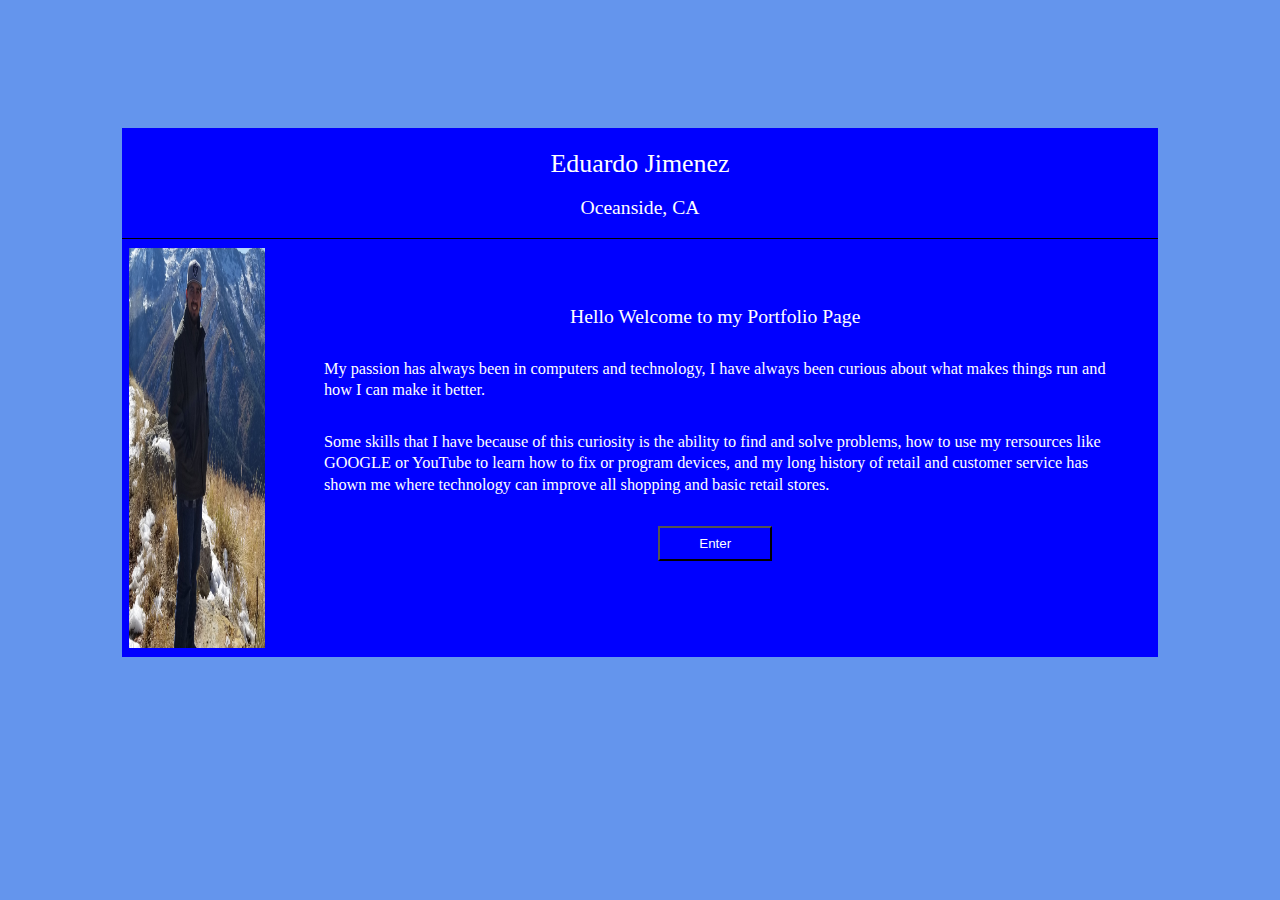
<file: index.html>
<!DOCTYPE html>
<html lang="en">
<head>
    <meta charset="UTF-8">
    <meta name="viewport" content="width=device-width, initial-scale=1.0">
    <meta http-equiv="X-UA-Compatible" content="ie=edge">
    <title>Document</title>
    <link rel="stylesheet" href="styles.css" />
</head>


<body>

    <header>
        <h1>Eduardo Jimenez</h1>
        <h2>Oceanside, CA</h2>
    </header>

    <section class="intro-info">
        <div class="content">
            <div>
                <img src="./images/intro-img.jpg" alt="My-Pic" />
            </div>

            <div class="info">
                <h2>Hello Welcome to my Portfolio Page</h2>

                <p>My passion has always been in computers and technology, I have always been curious about what makes things run and how I can make it better.</p>
                
                <p>Some skills that I have because of this curiosity is the ability to find and solve problems, how to use my rersources like GOOGLE or YouTube to learn how to fix or program devices, and my long history of retail and customer service has shown me where technology can improve all shopping and basic retail stores.</p>
                
                <button><a href="./about-me/about-me.html" >Enter</a></button>

            </div>    


        
        </div>
    </section>

    



</body>


</html>
</file>
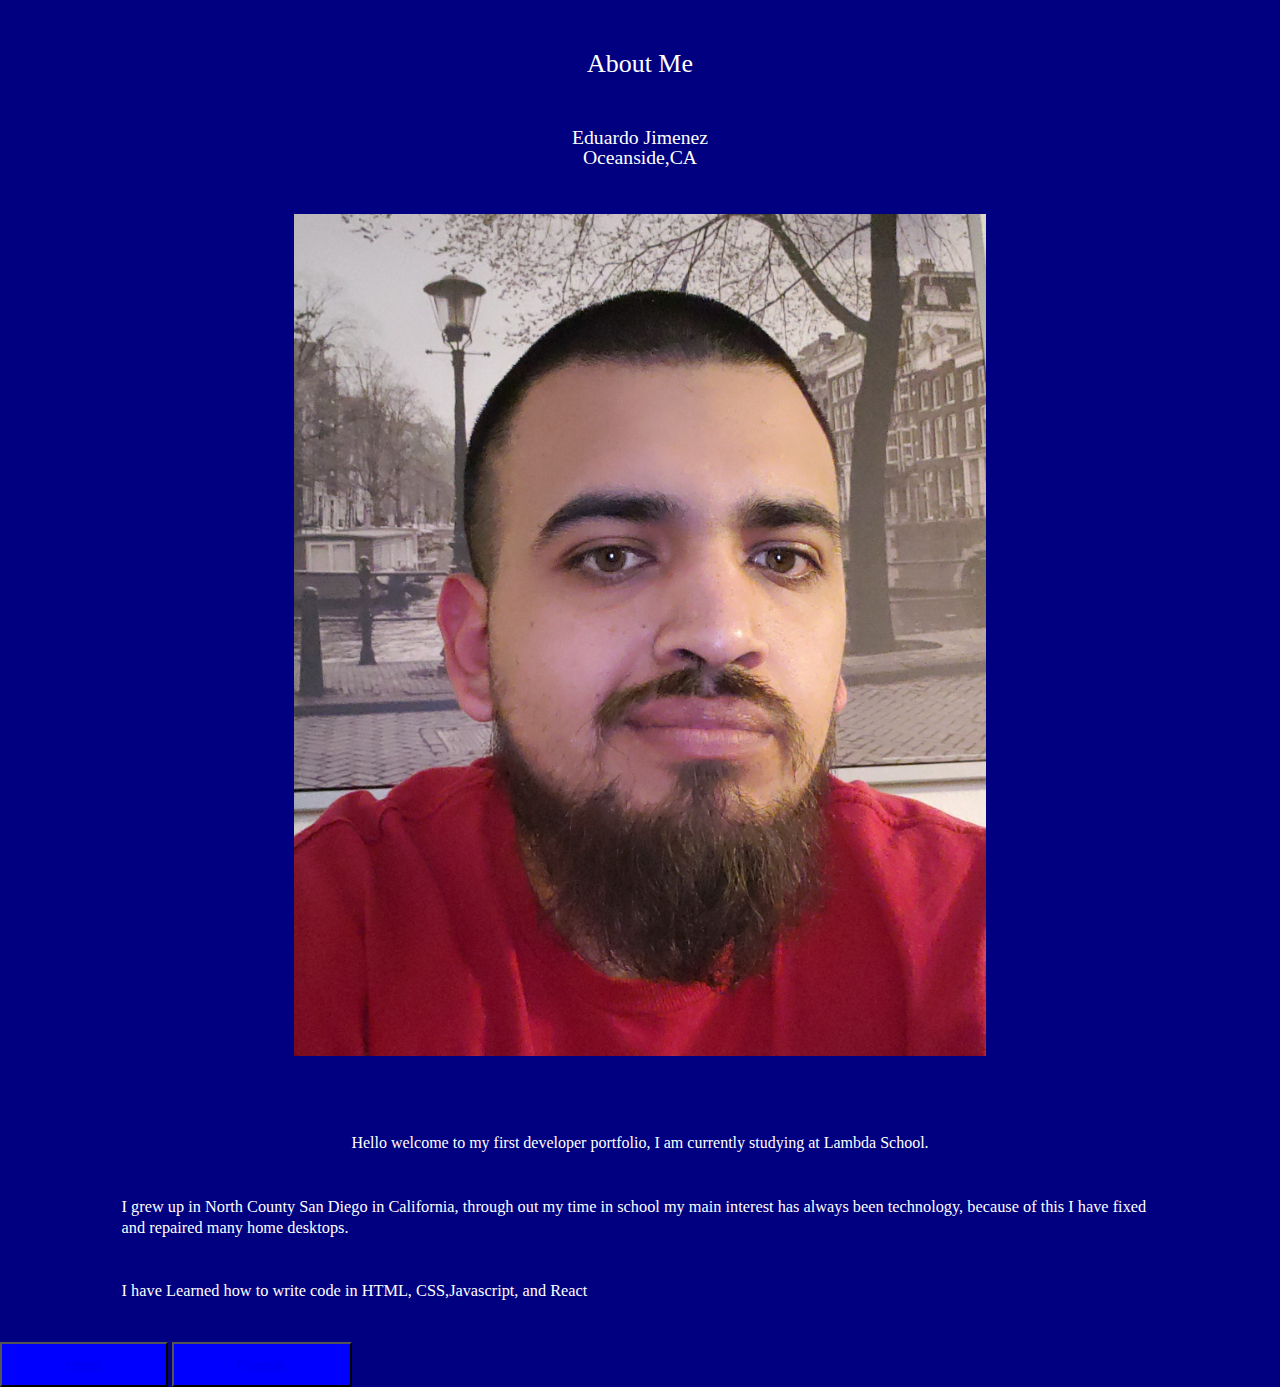
<file: about-me/about-me.html>
<!DOCTYPE html>
<html lang="en">
<head>
    <meta charset="UTF-8">
    <meta name="viewport" content="width=device-width, initial-scale=1.0">
    <meta http-equiv="X-UA-Compatible" content="ie=edge">
    <title>Document</title>
    <link rel="stylesheet" href="about-me.css" />
</head>


<body>

    <header>
        <h1>About Me</h1>
    </header>

    <article class="intro">
            <h2>Eduardo Jimenez
                <br>
                Oceanside,CA
            </h2>

            <img src="../images/about-img.jpg" alt="about-me-img" />

            <div class="about-info">
                <h3>Hello welcome to my first developer portfolio, I am currently studying at Lambda School.</h3>
                
                <p>I grew up in North County San Diego in California, through out my time in school my main interest has always been technology, because of this I have fixed and repaired many home desktops.</p>

                <p>I have Learned how to write code in HTML, CSS,Javascript, and React</p>
            </div>    

            
        </article>

    </section>
    <footer>
        <button><a href="../index.html">Home</a></button>
        <button><a href="../projects/projects.html">Projects</a></button>
    </footer>
</body>
</html>
</file>
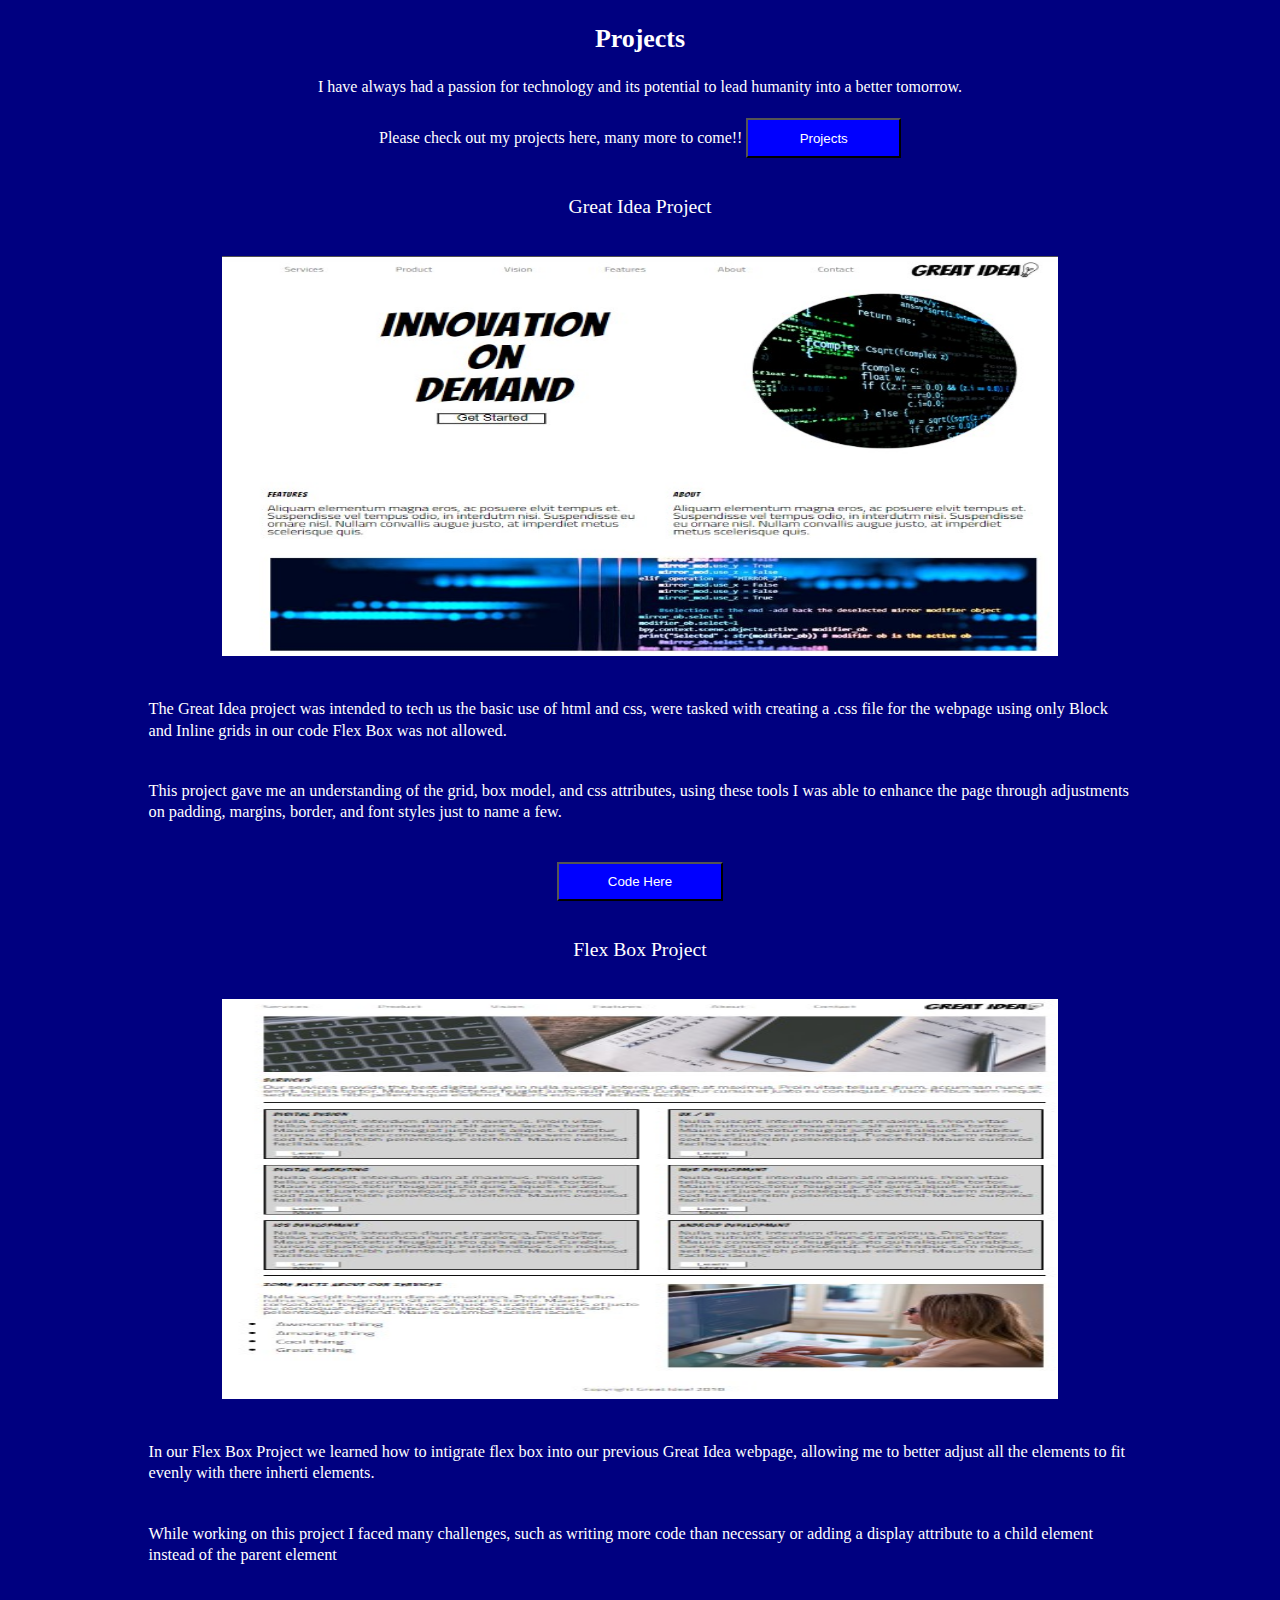
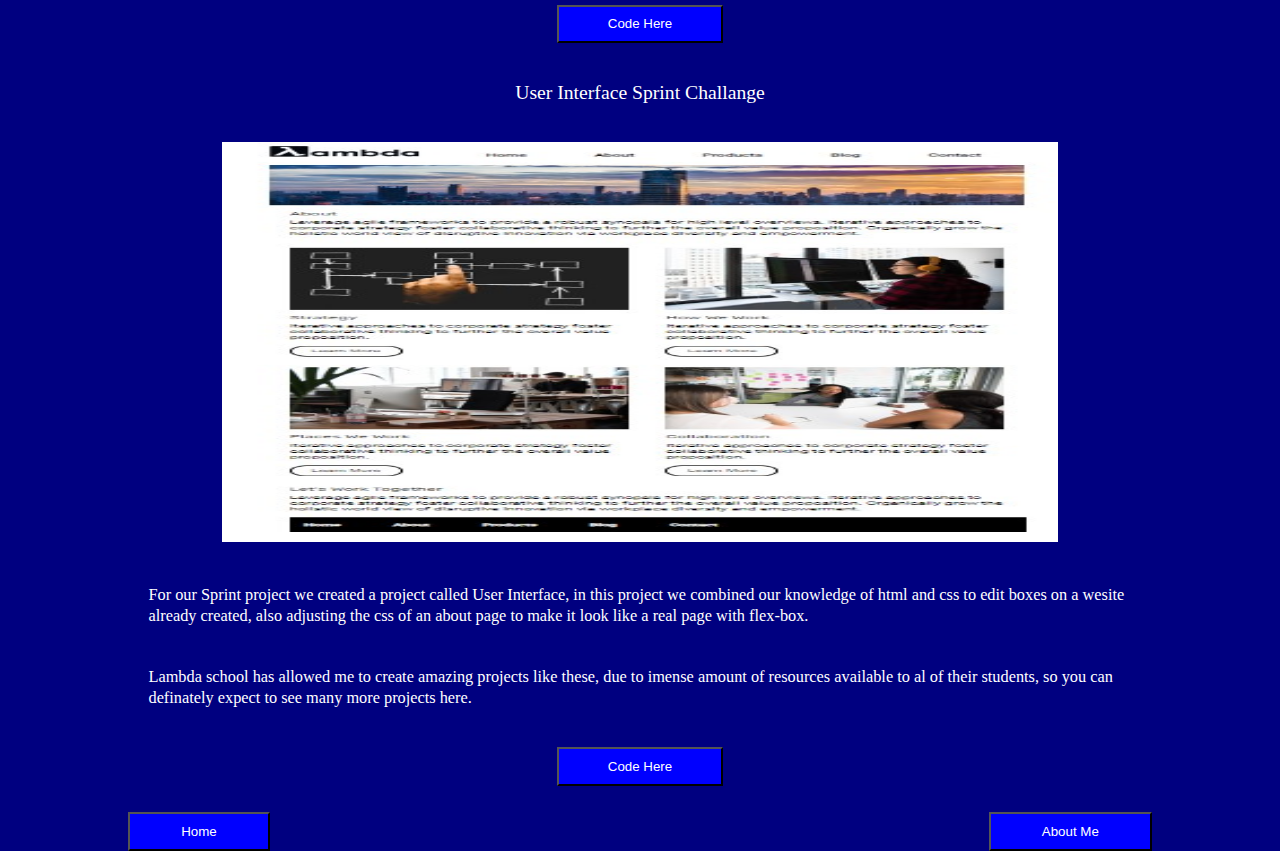
<file: projects/projects.html>
<!DOCTYPE html>
<html lang="en">
<head>
    <meta charset="UTF-8">
    <meta name="viewport" content="width=device-width, initial-scale=1.0">
    <meta http-equiv="X-UA-Compatible" content="ie=edge">
    <title>Document</title>
    <link rel="stylesheet" href="projects-styles.css" />
</head>

<body>

    <header>
        <h1>Projects</h1>
    </header>

            <!-- Projects Intro -->

    <article class="project-intro">  
        <p>I have always had a passion for technology and its potential to lead humanity into a better tomorrow.</p>

        <p>Please check out my projects here, many more to come!!
            <span class="intro-button"><button><a href= "https://github.com/l8nightswithJS?tab=repositories">Projects</a></button>
            </span></p>
        
    </article>

    <article class="work">

        <div class="project-container">
            <h2>Great Idea Project</h2>
            <img class="image-main" src="../images/great-idea.jpg" alt="Great Idea image" />
            <p>The Great Idea project was intended to tech us the basic use of html and css, were tasked with creating a .css file for the webpage using only Block and Inline grids in our code Flex Box was not allowed.</p>

            <p>This project gave me an understanding of the grid, box model, and css attributes,
                using these tools I was able to enhance the page through adjustments on padding, margins, border, and font styles just to name a few.
            </p>
            <button><a href="https://github.com/l8nightswithJS/User-Interface">Code Here</a></button>
        </div>

    </article>

    <article class="work">
    
        <div class="project-container">
            <h2>Flex Box Project</h2>
            <img class="image-main" src="../images/flex-box.jpg" alt="flex box image" />
            <p>In our Flex Box Project we learned how to intigrate flex box into our previous Great Idea webpage, allowing me to better adjust all the elements to fit evenly with there inherti elements.</p>

            <p>While working on this project I faced many challenges, such as writing more code than necessary or adding a display attribute to a child element instead of the parent element</p>
            <button><a href="https://github.com/l8nightswithJS/UI-III-Flexbox">Code Here</a></button>
        </div>    
    
    </article>

    <article class="work">

        <div class="project-container">
            <h2>User Interface Sprint Challange</h2>
            <img class="image-main" src="../images/user-interface.jpg" alt="user ineterface image" />
            <p>For our Sprint project we created a project called User Interface, in this project we combined our knowledge of html and css to edit boxes on a wesite already created, also adjusting the css of an about page to make it look like a real page with flex-box.</p>
            
            <p>Lambda school has allowed me to create amazing projects like these, due to imense amount of resources available to al of their students, so you can definately expect to see many more projects here.</p>
            <button><a href="https://github.com/l8nightswithJS/Sprint-Challenge--User-Interface">Code Here</a></button>
        </div>    
    
    </article>
    
    <footer>
            <button><a href="../index.html">Home</a></button>
            <button><a href="../about-me/about-me.html">About Me</a></button>
    </footer>    
</body>
</html>
</file>
<file: styles.css>
/* http://meyerweb.com/eric/tools/css/reset/ 
   v2.0 | 20110126
   License: none (public domain)
*/

html, body, div, span, applet, object, iframe,
h1, h2, h3, h4, h5, h6, p, blockquote, pre,
a, abbr, acronym, address, big, cite, code,
del, dfn, em, img, ins, kbd, q, s, samp,
small, strike, strong, sub, sup, tt, var,
b, u, i, center,
dl, dt, dd, ol, ul, li,
fieldset, form, label, legend,
table, caption, tbody, tfoot, thead, tr, th, td,
article, aside, canvas, details, embed, 
figure, figcaption, footer, header, hgroup, 
menu, nav, output, ruby, section, summary,
time, mark, audio, video {
	margin: 0;
	padding: 0;
	border: 0;
	font-size: 100%;
	font: inherit;
	vertical-align: baseline;
}
/* HTML5 display-role reset for older browsers */
article, aside, details, figcaption, figure, 
footer, header, hgroup, menu, nav, section {
	display: block;
}
body {
	line-height: 1;
}
ol, ul {
	list-style: none;
}
blockquote, q {
	quotes: none;
}
blockquote:before, blockquote:after,
q:before, q:after {
	content: '';
	content: none;
}
table {
	border-collapse: collapse;
	border-spacing: 0;
}

/* my css */

body {
    width: 100%;
    background: navy;
    color: white;
}

header {
    margin: 2% auto;
    text-align: center;
    font-size: 1.62rem;
}

.content {
    width: 90%;
    margin: 1% auto;
    text-align: center;
}

h2 {
    margin: 2%;
    font-size: 1.23rem;
}

.content p {
    margin: 4% auto;
    font-size: 1.02rem;
    line-height: 1.3;
    text-align: left;
}

button {
    background-color: blue;
    padding: 1% 5% 1% 5%;

}
    
button a {
    color: white;
    text-decoration: none;
}


img {
    width: 100%;
    margin-top: 2%;
    height: 400px;
}

@media(min-width: 560px) {

    body {
        width: 90%;
        margin: 0 auto; 
    }

}

@media(min-width: 835px) {
    body {
        max-width: 1200px;
        margin-top: 10%;
        background-color: cornflowerblue;
    }

    header {
        border-bottom: 1px solid black;
        background-color: blue;
        width: 90%;
        margin: 0 auto;
        padding-top: 2%;
    }

    img {
        width: 90%;
        padding: 4%;
    }

    .content {
        width: 90%;
        display: flex;
        flex-flow: row nowrap;
        background-color: blue;
        margin: 0 auto;
    }

    .info {
        padding: 5%;
    }
}
</file>
<file: about-me/about-me.css>
/* http://meyerweb.com/eric/tools/css/reset/ 
   v2.0 | 20110126
   License: none (public domain)
*/

html, body, div, span, applet, object, iframe,
h1, h2, h3, h4, h5, h6, p, blockquote, pre,
a, abbr, acronym, address, big, cite, code,
del, dfn, em, img, ins, kbd, q, s, samp,
small, strike, strong, sub, sup, tt, var,
b, u, i, center,
dl, dt, dd, ol, ul, li,
fieldset, form, label, legend,
table, caption, tbody, tfoot, thead, tr, th, td,
article, aside, canvas, details, embed, 
figure, figcaption, footer, header, hgroup, 
menu, nav, output, ruby, section, summary,
time, mark, audio, video {
	margin: 0;
	padding: 0;
	border: 0;
	font-size: 100%;
	font: inherit;
	vertical-align: baseline;
}
/* HTML5 display-role reset for older browsers */
article, aside, details, figcaption, figure, 
footer, header, hgroup, menu, nav, section {
	display: block;
}
body {
	line-height: 1;
}
ol, ul {
	list-style: none;
}
blockquote, q {
	quotes: none;
}
blockquote:before, blockquote:after,
q:before, q:after {
	content: '';
	content: none;
}
table {
	border-collapse: collapse;
	border-spacing: 0;
}

/* my css */

body {
    width: 100%;
    background: navy;
    color: white;
}

header {
    margin: 4% auto;
    text-align: center;
    font-size: 1.62rem;
}

.intro {
    width: 90%;
    margin: 1% auto;
    text-align: center;
}

.about-info {
    width: 90%;
    margin: 0 auto;
}

h2 {
    margin: 2%;
    font-size: 1.23rem;
}

h3 {
    margin-top: 5%;
    line-height: 1.3;
}
.intro p {
    margin: 4% auto;
    font-size: 1.02rem;
    line-height: 1.3;
    text-align: left;
}

img {
    width: 60%;
    margin: 2%;
}

button {
    background-color: blue;
    padding: 1% 5% 1% 5%;
    color: white;

}
</file>
<file: projects/projects-styles.css>
/* http://meyerweb.com/eric/tools/css/reset/ 
   v2.0 | 20110126
   License: none (public domain)
*/

html, body, div, span, applet, object, iframe,
h1, h2, h3, h4, h5, h6, p, blockquote, pre,
a, abbr, acronym, address, big, cite, code,
del, dfn, em, img, ins, kbd, q, s, samp,
small, strike, strong, sub, sup, tt, var,
b, u, i, center,
dl, dt, dd, ol, ul, li,
fieldset, form, label, legend,
table, caption, tbody, tfoot, thead, tr, th, td,
article, aside, canvas, details, embed, 
figure, figcaption, footer, header, hgroup, 
menu, nav, output, ruby, section, summary,
time, mark, audio, video {
	margin: 0;
	padding: 0;
	border: 0;
	font-size: 100%;
	font: inherit;
	vertical-align: baseline;
}
/* HTML5 display-role reset for older browsers */
article, aside, details, figcaption, figure, 
footer, header, hgroup, menu, nav, section {
	display: block;
}
body {
	line-height: 1;
}
ol, ul {
	list-style: none;
}
blockquote, q {
	quotes: none;
}
blockquote:before, blockquote:after,
q:before, q:after {
	content: '';
	content: none;
}
table {
	border-collapse: collapse;
	border-spacing: 0;
}

/* my css */

body {
    width: 100%;
    background: navy;
    color: white;
}

body a {
    color: white;
    text-decoration: none;
}

header {
    width: 80%;
    margin: 2% auto;
    text-align: center;
    font-size: 1.62rem;
    font-weight: bold;
}

.work {
    margin: 2%;
}

.project-container {
    width: 80%;
    margin: 1% auto;
    text-align: center;
}

.project-intro {
    width: 80%;
    margin: 0 auto;
    text-align: center;
    line-height: 1.3;
}

.project-intro button {
    margin-top: 2%;
}

h2 {
    margin: 4%;
    font-size: 1.23rem;
}

.project-container p {
    margin: 4% auto;
    font-size: 1.02rem;
    line-height: 1.3;
    text-align: left;
    margin-top: 4%;
}

button {
    background-color: blue;
    padding: 1% 5% 1% 5%;
    

}
    


.image-main {
    width: 85%;
    margin-top: 2%;
    height: 400px;
    margin: 0 auto;
}

footer {
    width: 80%;
    display: flex;
    flex-flow: row nowrap;
    justify-content: space-between;
    margin: 0 auto;
}
</file>
